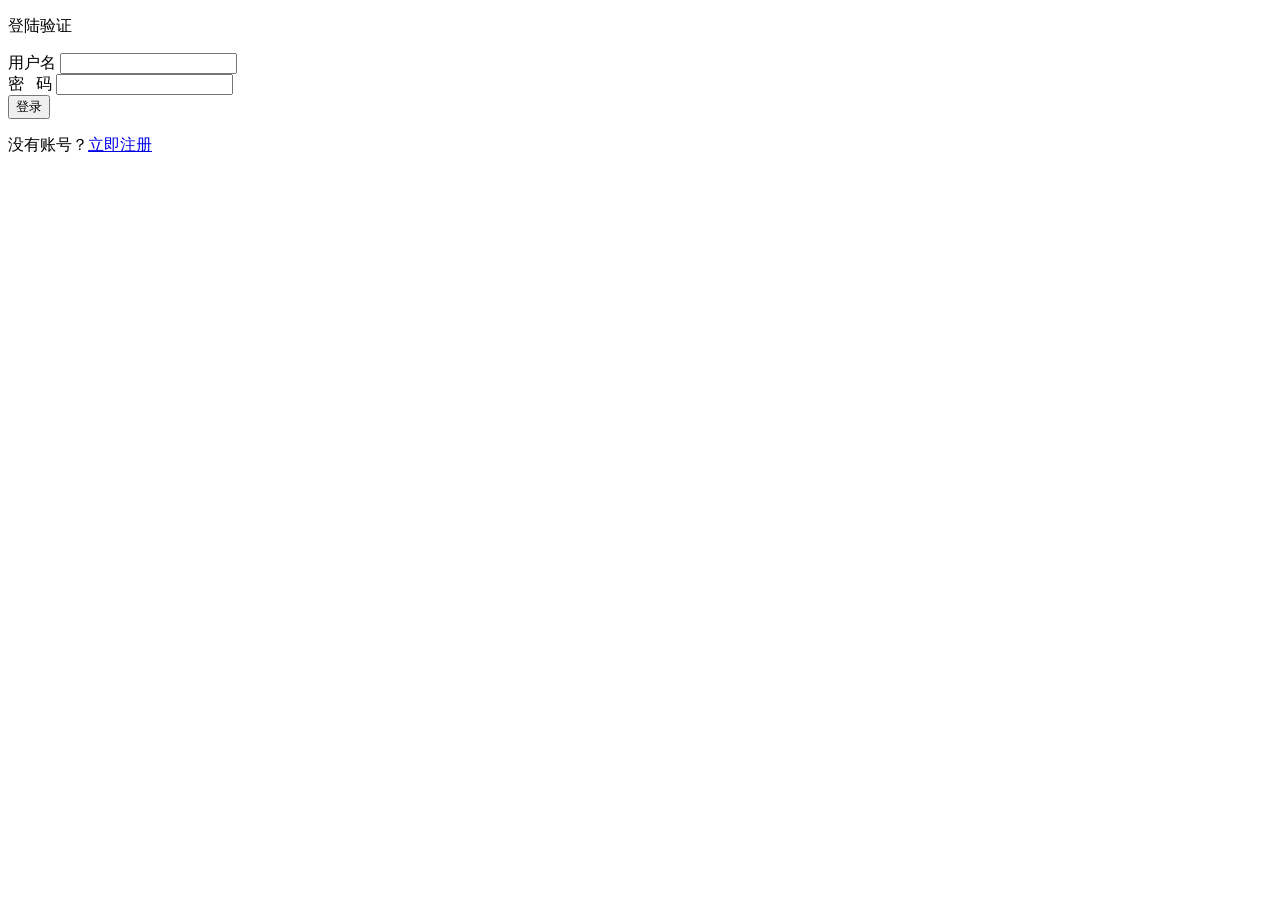
<file: 前端文件和数据库文件/templates-goods/login.html>
<!--
<!DOCTYPE html>
<html lang="en" xmlns:th="http://www.thymeleaf.org" th:with="title='美多商城登录',active='home'">
<head>
    <meta charset="utf-8" />
    <title>登录页面</title>
    <link rel="stylesheet" type="text/css" href="http://localhost:8894/user-consumer/templates/css/public.css" />
    <link rel="stylesheet" type="text/css" href="http://localhost:8894/user-consumer/templates/css/login.css"/>
</head>
<body>
<div class="box">
    <div class="dly">
        <div class="dly_left"></div>
        <form action="/admin/login" method="get">
        <div class="dly_right">
            <p class="tit">登陆验证</p>
            <div class="zc_username">
                <span class="zc_tit">用户名</span>
                <input type="text" id="userName" name="uname" class="uname" />
                &lt;!&ndash; for="email"&ndash;&gt;
            </div>

            <div class="zc_password">
                <span class="zc_tit">密&nbsp;&nbsp;&nbsp;码</span>
                <input type="password" id="password" name="upassword" class="pass_word" />
                &lt;!&ndash; for="email"&ndash;&gt;
                <label class="error" id="pass_word_error"></label>
            </div>
           &lt;!&ndash; <a href="http://localhost:8896/goods/getAll" style="text-decoration:none; font-size: 15px">登录</a>&ndash;&gt;
            <input id="btn-ty" class="btn-ty" type="submit" value="登录">
            &lt;!&ndash;<button id="btn-ty" class="btn-ty" onclick="login.doLogin();">登录</button>&ndash;&gt;

            <p class="cstyle">没有账号？<a href='/admin/toregister'>立即注册</a></p>
        </div>
        </form>
    </div>
</div>
</body>
</html>
-->
<!DOCTYPE html>
<html lang="en" xmlns:th="http://www.thymeleaf.org
" th:with="title='美多商城登录',active='home'">
<head>
    <meta charset="utf-8" />
    <title>登录页面</title>
    <link rel="stylesheet" type="text/css" href="http://localhost:8894/user-consumer/templates/css/public.css" />
    <link rel="stylesheet" type="text/css" href="http://localhost:8894/user-consumer/templates/css/login.css"/>
</head>
<body>
<div class="box">
    <div class="dly">
        <div class="dly_left"></div>
        <form action="http://localhost:8893/admin/login" method="get">
            <div class="dly_right">
                <p class="tit">登陆验证</p>
                <div class="zc_username">
                    <span class="zc_tit">用户名</span>
                    <input type="text" id="userName" name="uname" class="username" />
                    <!-- for="email"-->
                </div>
                <div class="zc_password">
                    <span class="zc_tit">密&nbsp;&nbsp;&nbsp;码</span>
                    <input type="password" id="password" name="upassword" class="pass_word" />
                    <!-- for="email"-->
                    <label class="error" id="pass_word_error"></label>
                </div>
                <input id="btn-ty" class="btn-ty" type="submit" value="登录">
                <!--<button id="btn-ty" class="btn-ty" onclick="login.doLogin();">登录</button>-->

                <p class="cstyle">没有账号？<a href='http://localhost:8893/admin/toregister'>立即注册</a></p>
            </div>
        </form>
    </div>
</div>
</body>
</html>
</file>
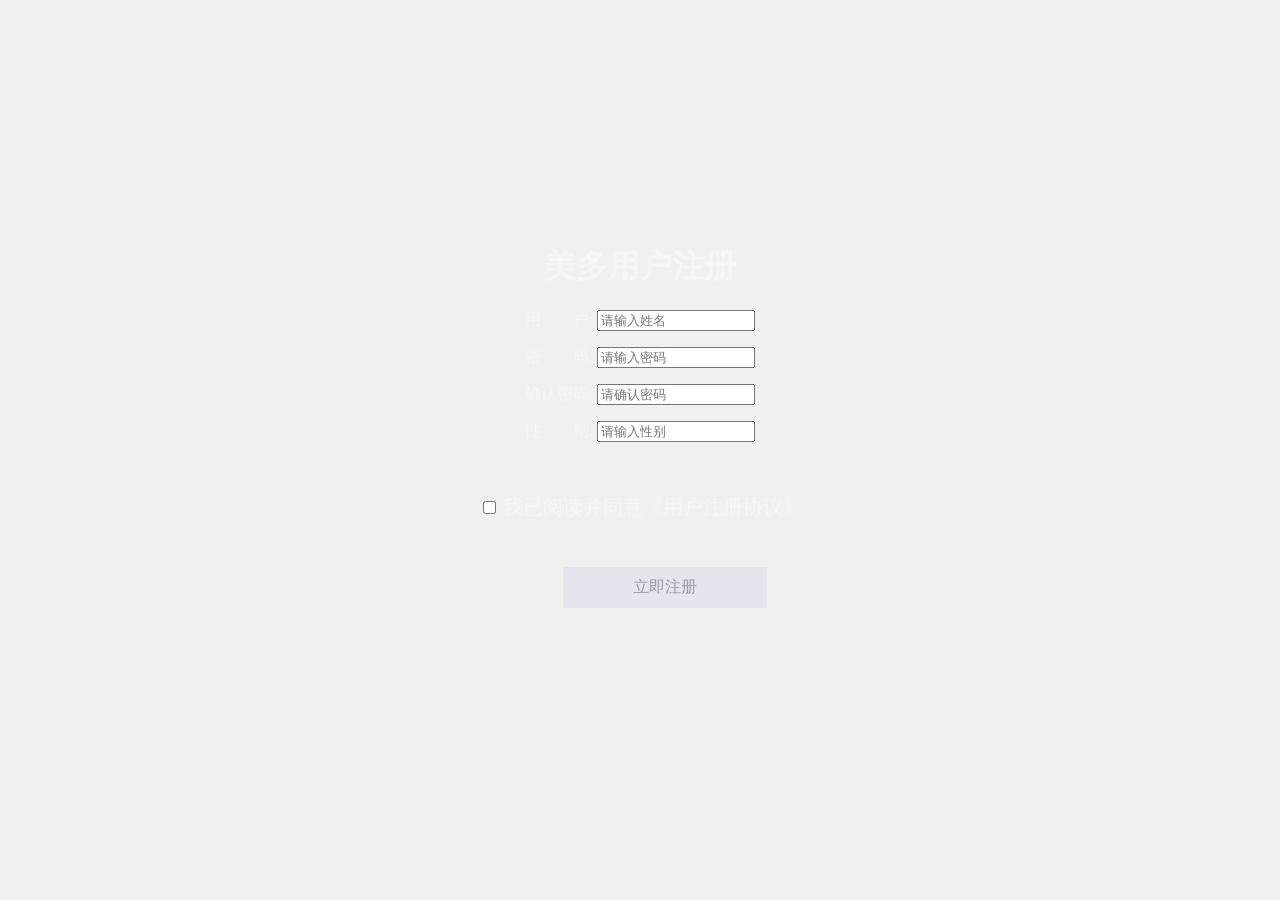
<file: 前端文件和数据库文件/templates-goods/register.html>
<!DOCTYPE html>
<html lang="en" xmlns:th="http://www.thymeleaf.org" th:with="title='美多商城登录',active='home'">
<head>
    <meta charset="utf-8" />
    <title>美多商城-注册</title>
    <script type="text/javascript">
        function checkinput()
        {
            if(myform.username.value=="")
            {
                alert("请输入用户名");
                myform.username.focus();
                return false;
            }
            if (myform.pass_word.value=="")
            {
                alert("请输入密码");
                myform.pass_word.focus();
                return false;
            }

            if(myform.pass_word.value != myform.pwdconfirm.value){
                alert("你输入的两次密码不一致，请重新输入！");
                myform.pass_word.focus();
                return false;
            }
            if (myform.userSex.value=="")
            {
                alert("请输入性别");
                myform.userSex.focus();
                return false;
            }
        }
       /* function ck() {
            alert("aa");
            if ($('#cc').checked == true) {
                alert("选中");
            } else {
                alert('未选中');
            }
        }*/
        function check(){
            var checkbox = document.getElementById("ch");//选中checkbox的id；
            if(checkbox.checked==true){//按钮已选中
                document.getElementById("but").style.backgroundColor="whitesmoke";
                document.getElementById("but").style.color="#000";
                document.getElementById("but").removeAttribute("disabled");//移除disabled
            }else{
                document.getElementById("but").disadled="disabled";
            }
        }
    </script>
    <style type="text/css">

        body{
            color: whitesmoke;

            background-color: rgba(0, 0, 0, 0.06)
        }
        .container{
            /*border-radius: 25px;*/
            /*box-shadow: 0 0 20px #222;*/
            width: 450px;
            height: 500px;
            margin: 0 auto;
            text-align: center;
            margin-top: 200px;
            background: url(http://localhost:8894/user-consumer/templates/img/13.png) no-repeat;
        }
        .right {
            position: relative;
            top:45px;
            text-align: center;
        }
        button{
            background-color: rgba(230, 228, 236, 0.93);
            border: none;
            color: rgba(16, 17, 17, 0.34);
            padding: 10px 70px;
            text-align: center;
            display: inline-block;
            font-size: 16px;
            cursor: pointer;
            margin-top: 30px;
            margin-left: 50px;
        }
        /*body {*/
            /*background: url(http://localhost:8894/user-consumer/templates/img/2.jpg) no-repeat center center fixed;*/
            /*-webkit-background-size: cover;*/
            /*-moz-background-size: cover;*/
            /*-o-background-size: cover;*/
            /*background-size: cover;*/
        /*}*/
    </style>
</head>
<body >
<form action="/admin/register" method="get" name="myform" onsubmit=" return checkinput();" >
    <div class="container">
        <div class="right">
            <h1 align="center">美多用户注册</h1>
            <p>用　　户: <input type="text" style="width: 150px" name="uname" id="username" placeholder="请输入姓名"></p>
            <p>密　　码: <input  type="password" style="width: 150px" name="upassword" id="pass_word" placeholder="请输入密码"></p>
            <p>确认密码: <input   type="password" style="width: 150px" name="pwdconfirm" id="pwdconfirm"  placeholder="请确认密码"></p>
            <p>性　　别: <input  type="text" style="width: 150px" name="usex" id="userSex" placeholder="请输入性别"></p>
            <br/><br/>
            <input type="checkbox" name="agree"  id="ch" onclick="check()"  style="margin-left:5px;display:inline-block;" value="0"/>
            <span style="font-size:20px;text-align: center;">我已阅读并同意《用户注册协议》</span>
            <p><button type="submit" value="注册" disabled="disabled" id="but">立即注册</button></p>
        </div>
    </div>
</form>
</body>
</html>
</file>
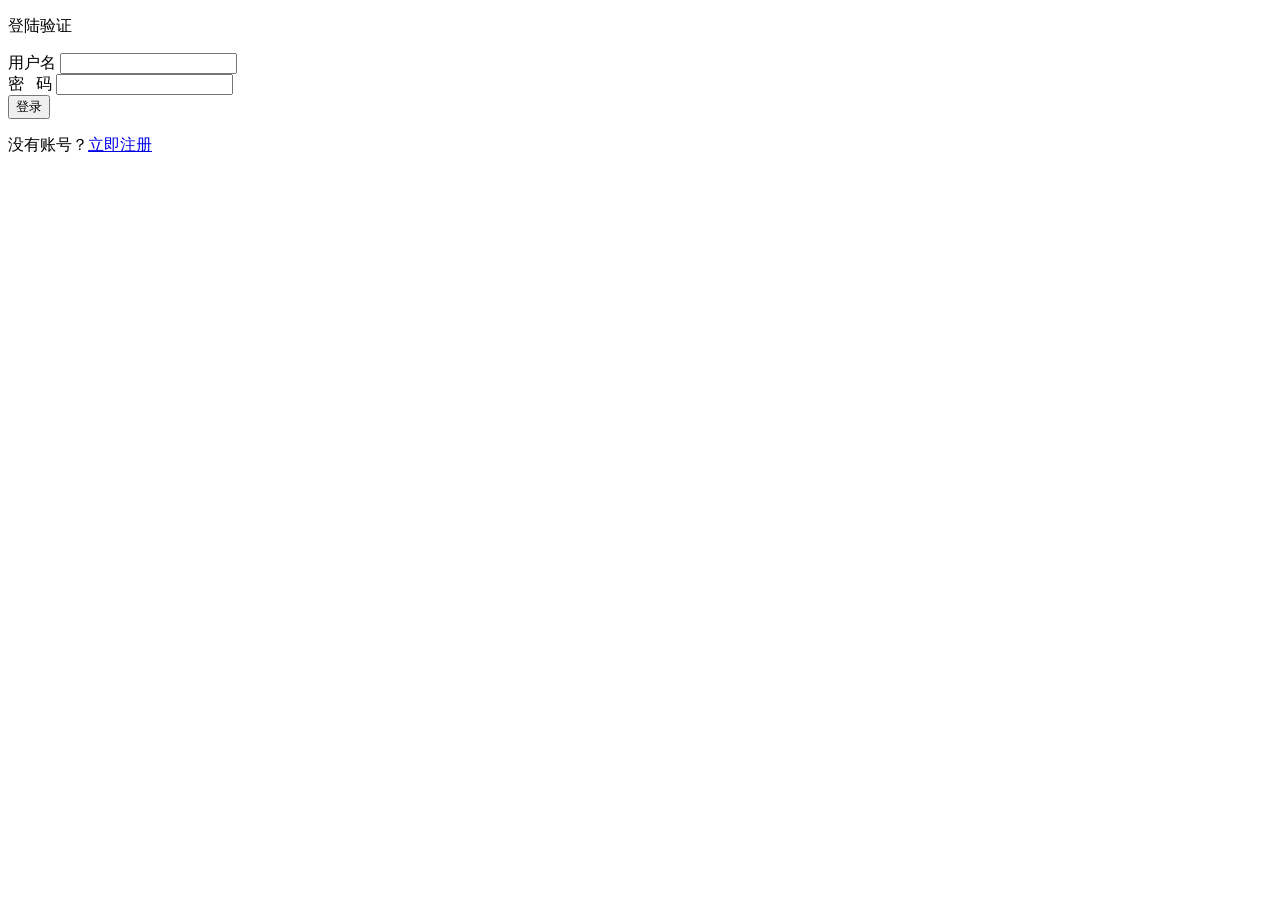
<file: 前端文件和数据库文件/templates-user/login.html>
﻿<!DOCTYPE html>
<html lang="en" xmlns:th="http://www.thymeleaf.org
" th:with="title='美多商城登录',active='home'">
<head>
    <meta charset="utf-8" />
    <title>登录页面</title>
    <link rel="stylesheet" type="text/css" href="http://localhost:8893/user-consumer/templates/css/public.css" />
    <link rel="stylesheet" type="text/css" href="http://localhost:8893/user-consumer/templates/css/login.css"/>
</head>
<body>
<div class="box">
    <div class="dly">
        <div class="dly_left"></div>
        <form action="http://localhost:8893/admin/login" method="get">
            <div class="dly_right">
                <p class="tit">登陆验证</p>
                <div class="zc_username">
                    <span class="zc_tit">用户名</span>
                    <input type="text" id="userName" name="uname" class="username" />
                    <!-- for="email"-->
                </div>
                <div class="zc_password">
                    <span class="zc_tit">密&nbsp;&nbsp;&nbsp;码</span>
                    <input type="password" id="password" name="upassword" class="pass_word" />
                    <!-- for="email"-->
                    <label class="error" id="pass_word_error"></label>
                </div>
                <input id="btn-ty" class="btn-ty" type="submit" value="登录">
                <!--<button id="btn-ty" class="btn-ty" onclick="login.doLogin();">登录</button>-->

                <p class="cstyle">没有账号？<a href='http://localhost:8893/admin/toregister'>立即注册</a></p>
            </div>
        </form>
    </div>
</div>
</body>
</html>
</file>
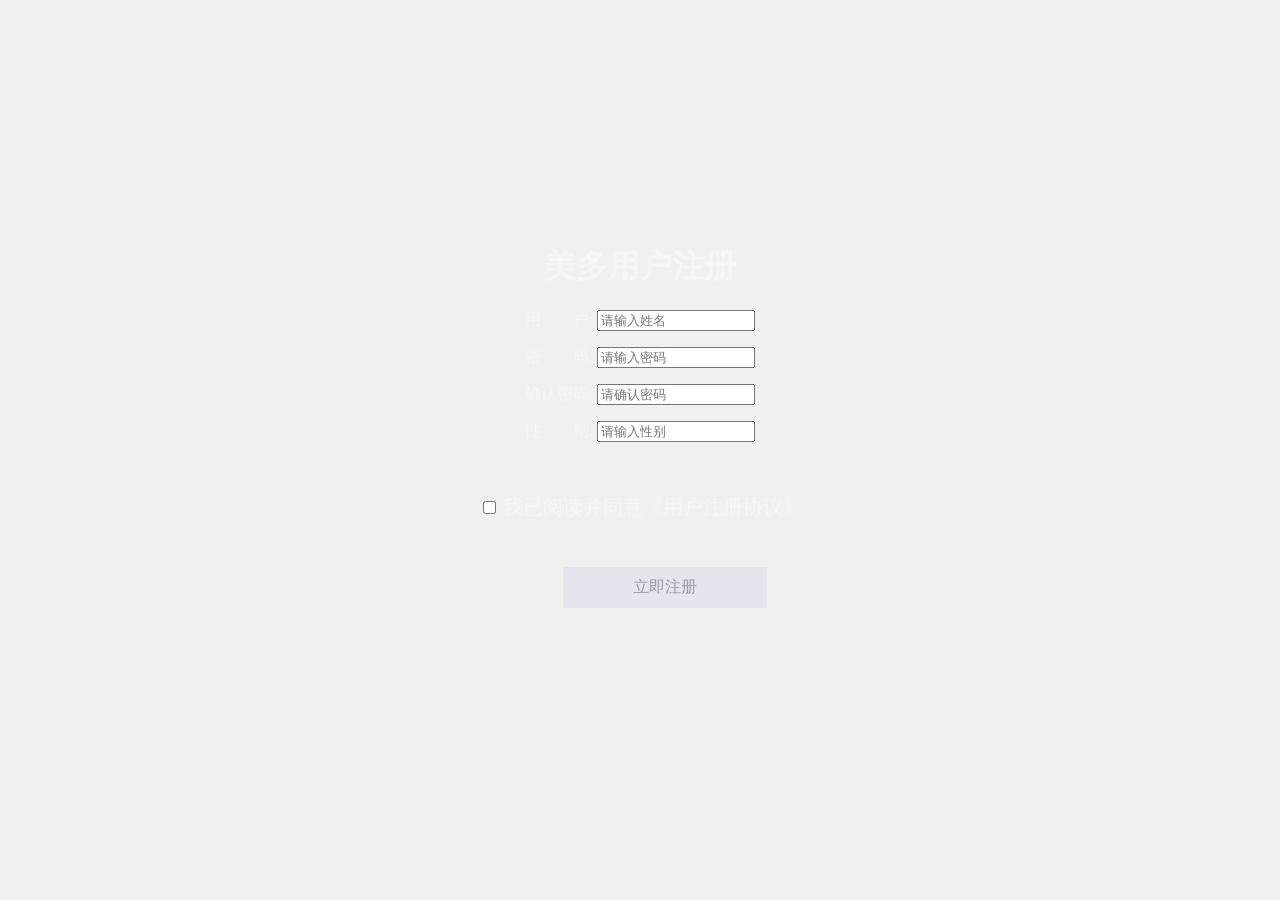
<file: 前端文件和数据库文件/templates-user/register.html>
<!DOCTYPE html>
<html lang="en" xmlns:th="http://www.thymeleaf.org" th:with="title='美多商城登录',active='home'">
<head>
    <meta charset="utf-8" />
    <title>美多商城-注册</title>
    <script type="text/javascript">
        function checkinput()
        {
            if(myform.username.value=="")
            {
                alert("请输入用户名");
                myform.username.focus();
                return false;
            }
            if (myform.pass_word.value=="")
            {
                alert("请输入密码");
                myform.pass_word.focus();
                return false;
            }

            if(myform.pass_word.value != myform.pwdconfirm.value){
                alert("你输入的两次密码不一致，请重新输入！");
                myform.pass_word.focus();
                return false;
            }
            if (myform.userSex.value=="")
            {
                alert("请输入性别");
                myform.userSex.focus();
                return false;
            }
        }
        function check(){
            var checkbox = document.getElementById("ch");//选中checkbox的id；
            if(checkbox.checked==true){//按钮已选中
                document.getElementById("but").style.backgroundColor="whitesmoke";
                document.getElementById("but").style.color="#000";
                document.getElementById("but").removeAttribute("disabled");//移除disabled
            }else{
                document.getElementById("but").disadled="disabled";
            }
        }
    </script>
    <style type="text/css">

        body{
            color: whitesmoke;

            background-color: rgba(0, 0, 0, 0.06)
        }
        .container{
            /*border-radius: 25px;*/
            /*box-shadow: 0 0 20px #222;*/
            width: 450px;
            height: 500px;
            margin: 0 auto;
            text-align: center;
            margin-top: 200px;
            background: url(http://localhost:8893/user-consumer/templates/img/13.png) no-repeat;
        }
        .right {
            position: relative;
            top:45px;
            text-align: center;
        }
        button{
            background-color: rgba(230, 228, 236, 0.93);
            border: none;
            color: rgba(16, 17, 17, 0.34);
            padding: 10px 70px;
            text-align: center;
            display: inline-block;
            font-size: 16px;
            cursor: pointer;
            margin-top: 30px;
            margin-left: 50px;
        }
    </style>
</head>
<body >
<form action="/admin/register" method="get" name="myform" onsubmit=" return checkinput();" >
    <div class="container">
        <div class="right">
            <h1 align="center">美多用户注册</h1>
            <p>用　　户: <input type="text" style="width: 150px" name="uname" id="username" placeholder="请输入姓名"></p>
            <p>密　　码: <input  type="password" style="width: 150px" name="upassword" id="pass_word" placeholder="请输入密码"></p>
            <p>确认密码: <input   type="password" style="width: 150px" name="pwdconfirm" id="pwdconfirm"  placeholder="请确认密码"></p>
            <p>性　　别: <input  type="text" style="width: 150px" name="usex" id="userSex" placeholder="请输入性别"></p>
            <br/><br/>
            <input type="checkbox" name="agree"  id="ch" onclick="check()"  style="margin-left:5px;display:inline-block;" value="0"/>
            <span style="font-size:20px;text-align: center;">我已阅读并同意《用户注册协议》</span>
            <p><button type="submit" value="注册" disabled="disabled" id="but">立即注册</button></p>
        </div>
    </div>
</form>
</body>
</html>
</file>
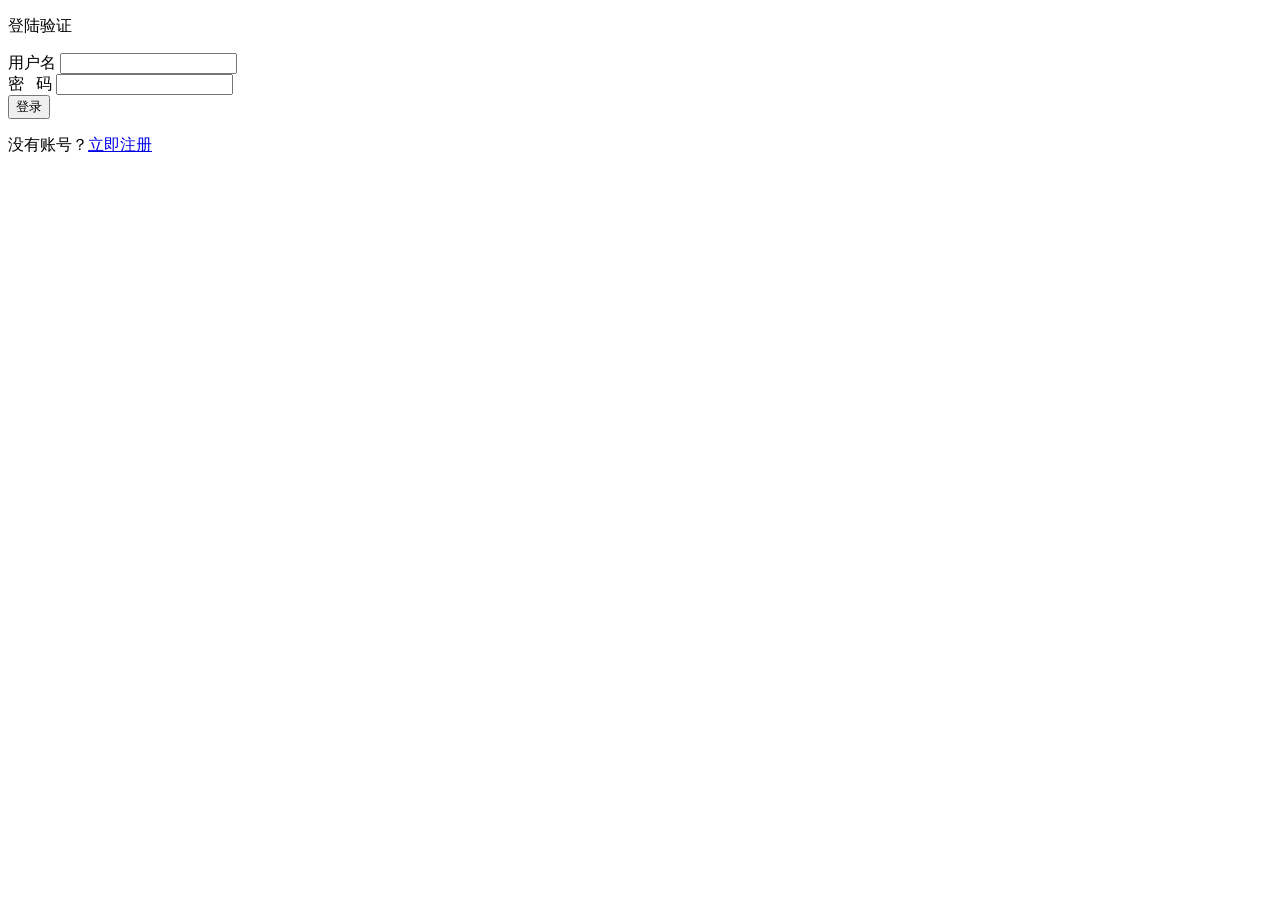
<file: user-consumer/src/main/resources/template/login.html>
﻿<!DOCTYPE html>
<html lang="en" xmlns:th="http://www.thymeleaf.org
" th:with="title='美多商城登录',active='home'">
<head>
    <meta charset="utf-8" />
    <title>登录页面</title>
    <link rel="stylesheet" type="text/css" href="http://localhost:8893/template/css/public.css" />
    <link rel="stylesheet" type="text/css" href="http://localhost:8893/template/css/login.css"/>
</head>
<body>
<div class="box">
    <div class="dly">
        <div class="dly_left"></div>
        <form action="http://localhost:8893/admin/login" method="get">
            <div class="dly_right">
                <p class="tit">登陆验证</p>
                <div class="zc_username">
                    <span class="zc_tit">用户名</span>
                    <input type="text" id="userName" name="uname" class="username" />
                    <!-- for="email"-->
                </div>
                <div class="zc_password">
                    <span class="zc_tit">密&nbsp;&nbsp;&nbsp;码</span>
                    <input type="password" id="password" name="upassword" class="pass_word" />
                    <!-- for="email"-->
                    <label class="error" id="pass_word_error"></label>
                </div>
                <input id="btn-ty" class="btn-ty" type="submit" value="登录">
                <!--<button id="btn-ty" class="btn-ty" onclick="login.doLogin();">登录</button>-->

                <p class="cstyle">没有账号？<a href='http://localhost:8893/admin/toregister'>立即注册</a></p>
            </div>
        </form>
    </div>
</div>
</body>
</html>
</file>
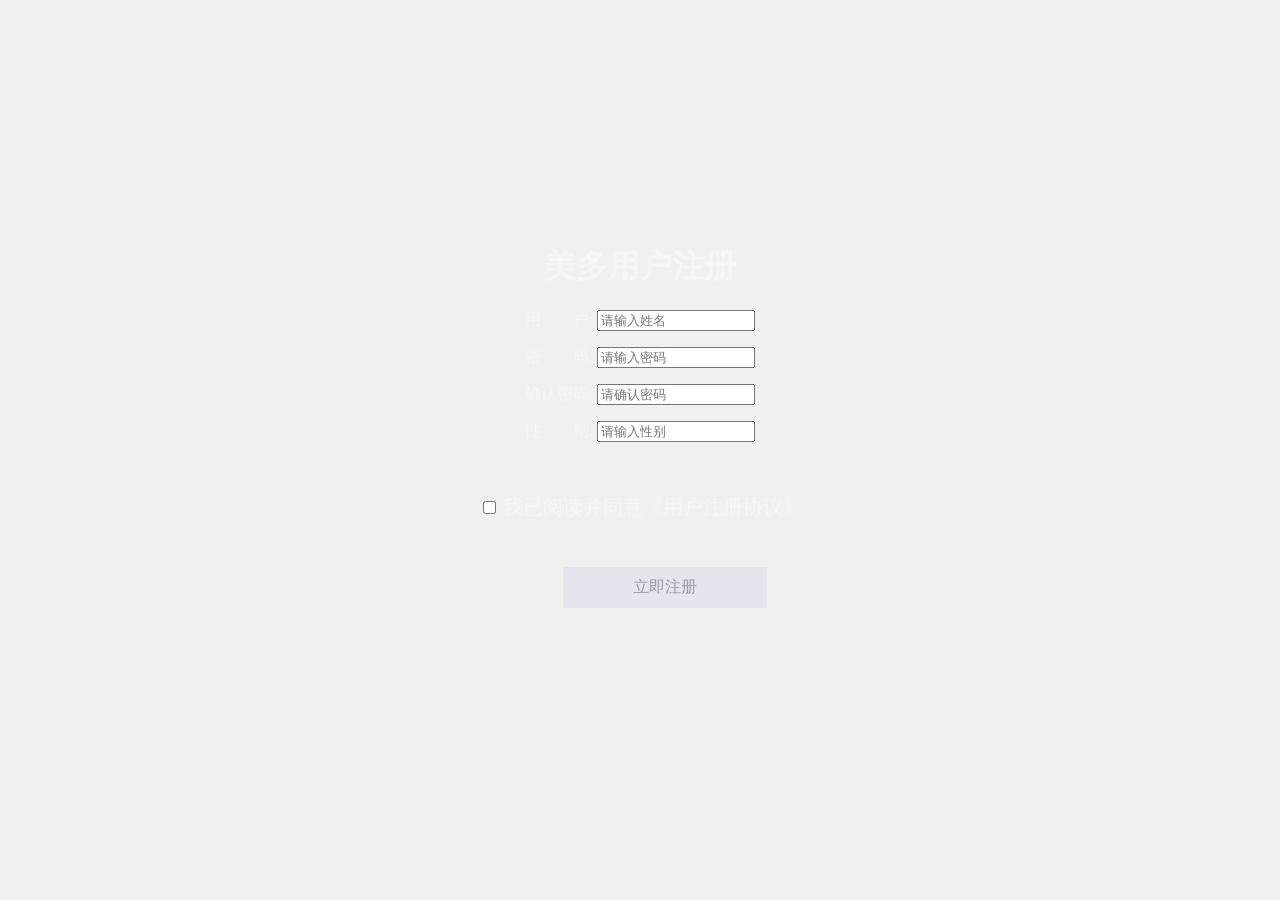
<file: user-consumer/src/main/resources/template/register.html>
<!DOCTYPE html>
<html lang="en" xmlns:th="http://www.thymeleaf.org" th:with="title='美多商城登录',active='home'">
<head>
    <meta charset="utf-8" />
    <title>美多商城-注册</title>
    <script type="text/javascript">
        function checkinput()
        {
            if(myform.username.value=="")
            {
                alert("请输入用户名");
                myform.username.focus();
                return false;
            }
            if (myform.pass_word.value=="")
            {
                alert("请输入密码");
                myform.pass_word.focus();
                return false;
            }

            if(myform.pass_word.value != myform.pwdconfirm.value){
                alert("你输入的两次密码不一致，请重新输入！");
                myform.pass_word.focus();
                return false;
            }
            if (myform.userSex.value=="")
            {
                alert("请输入性别");
                myform.userSex.focus();
                return false;
            }
        }
        function check(){
            var checkbox = document.getElementById("ch");//选中checkbox的id；
            if(checkbox.checked==true){//按钮已选中
                document.getElementById("but").style.backgroundColor="whitesmoke";
                document.getElementById("but").style.color="#000";
                document.getElementById("but").removeAttribute("disabled");//移除disabled
            }else{
                document.getElementById("but").disadled="disabled";
            }
        }
    </script>
    <style type="text/css">

        body{
            color: whitesmoke;

            background-color: rgba(0, 0, 0, 0.06)
        }
        .container{
            /*border-radius: 25px;*/
            /*box-shadow: 0 0 20px #222;*/
            width: 450px;
            height: 500px;
            margin: 0 auto;
            text-align: center;
            margin-top: 200px;
            background: url(http://localhost:8893/template/img/13.png) no-repeat;
        }
        .right {
            position: relative;
            top:45px;
            text-align: center;
        }
        button{
            background-color: rgba(230, 228, 236, 0.93);
            border: none;
            color: rgba(16, 17, 17, 0.34);
            padding: 10px 70px;
            text-align: center;
            display: inline-block;
            font-size: 16px;
            cursor: pointer;
            margin-top: 30px;
            margin-left: 50px;
        }
    </style>
</head>
<body >
<form action="/admin/register" method="get" name="myform" onsubmit=" return checkinput();" >
    <div class="container">
        <div class="right">
            <h1 align="center">美多用户注册</h1>
            <p>用　　户: <input type="text" style="width: 150px" name="uname" id="username" placeholder="请输入姓名"></p>
            <p>密　　码: <input  type="password" style="width: 150px" name="upassword" id="pass_word" placeholder="请输入密码"></p>
            <p>确认密码: <input   type="password" style="width: 150px" name="pwdconfirm" id="pwdconfirm"  placeholder="请确认密码"></p>
            <p>性　　别: <input  type="text" style="width: 150px" name="usex" id="userSex" placeholder="请输入性别"></p>
            <br/><br/>
            <input type="checkbox" name="agree"  id="ch" onclick="check()"  style="margin-left:5px;display:inline-block;" value="0"/>
            <span style="font-size:20px;text-align: center;">我已阅读并同意《用户注册协议》</span>
            <p><button type="submit" value="注册" disabled="disabled" id="but">立即注册</button></p>
        </div>
    </div>
</form>
</body>
</html>
</file>
